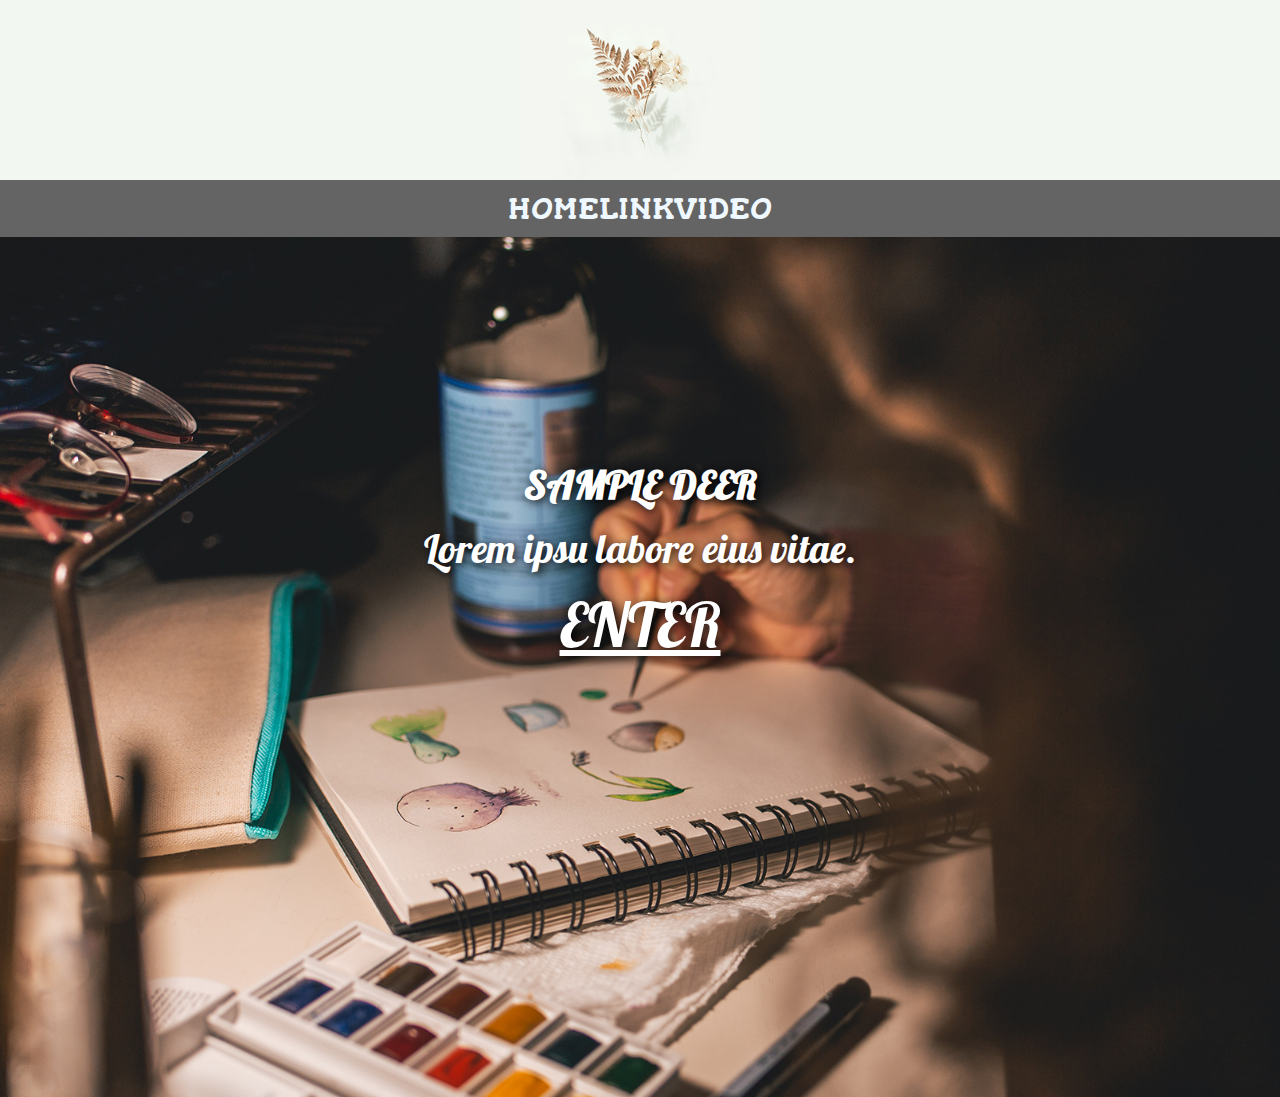
<file: index.html>
<!DOCTYPE html>
<html lang="en">
<head>
<!-- Global site tag (gtag.js) - Google Analytics -->
<script async src="https://www.googletagmanager.com/gtag/js?id=G-1J67L85XZM"></script>
<script>
  window.dataLayer = window.dataLayer || [];
  function gtag(){dataLayer.push(arguments);}
  gtag('js', new Date());

  gtag('config', 'G-1J67L85XZM');
</script>
    <!--000-->
    <meta charset="UTF-8">
    <meta http-equiv="X-UA-Compatible" content="IE=edge">
    <meta name="viewport" content="width=device-width, initial-scale=1.0">
    <title>sample deer</title>
    <!-- css -->
    <link rel="stylesheet" href="style.css">
    <!-- bootstrap -->
    <link href="https://cdn.jsdelivr.net/npm/bootstrap@5.0.0-beta1/dist/css/bootstrap.min.css" rel="stylesheet" integrity="sha384-giJF6kkoqNQ00vy+HMDP7azOuL0xtbfIcaT9wjKHr8RbDVddVHyTfAAsrekwKmP1" crossorigin="anonymous">
    <!-- font-family: 'Lobster', cursive; -->
    <link rel="preconnect" href="https://fonts.gstatic.com">
    <link href="https://fonts.googleapis.com/css2?family=Lobster&display=swap" rel="stylesheet">
    <!-- font-family: 'Gorditas', cursive; -->
    <link rel="preconnect" href="https://fonts.gstatic.com">
    <link href="https://fonts.googleapis.com/css2?family=Asap&family=Gorditas:wght@700&display=swap" rel="stylesheet">

</head>
<body>
    <!-- 最上層 -->
    <div class="container hh">
        <div class="row">
            <img src="./img/logo.jpg" alt="">
        </div>
        <div class="row tt">
            <div class="col"> <a href="./index.html">HOME</a> </div>
            <div class="col"> <a href="./link.html">LINK</a> </div>
            <div class="col"> <a href="./video.html">VIDEO</a> </div>
        </div>
    </div>
    
    <!-- 首頁 -->
    <div class="aa">
        <div class="a1">
            <h2>SAMPLE DEER</h2>
            <p>Lorem ipsu labore eius vitae.</p>
            
            <a href="#">ENTER</a>
        </div>
    </div>




</body>
</html>
</file>
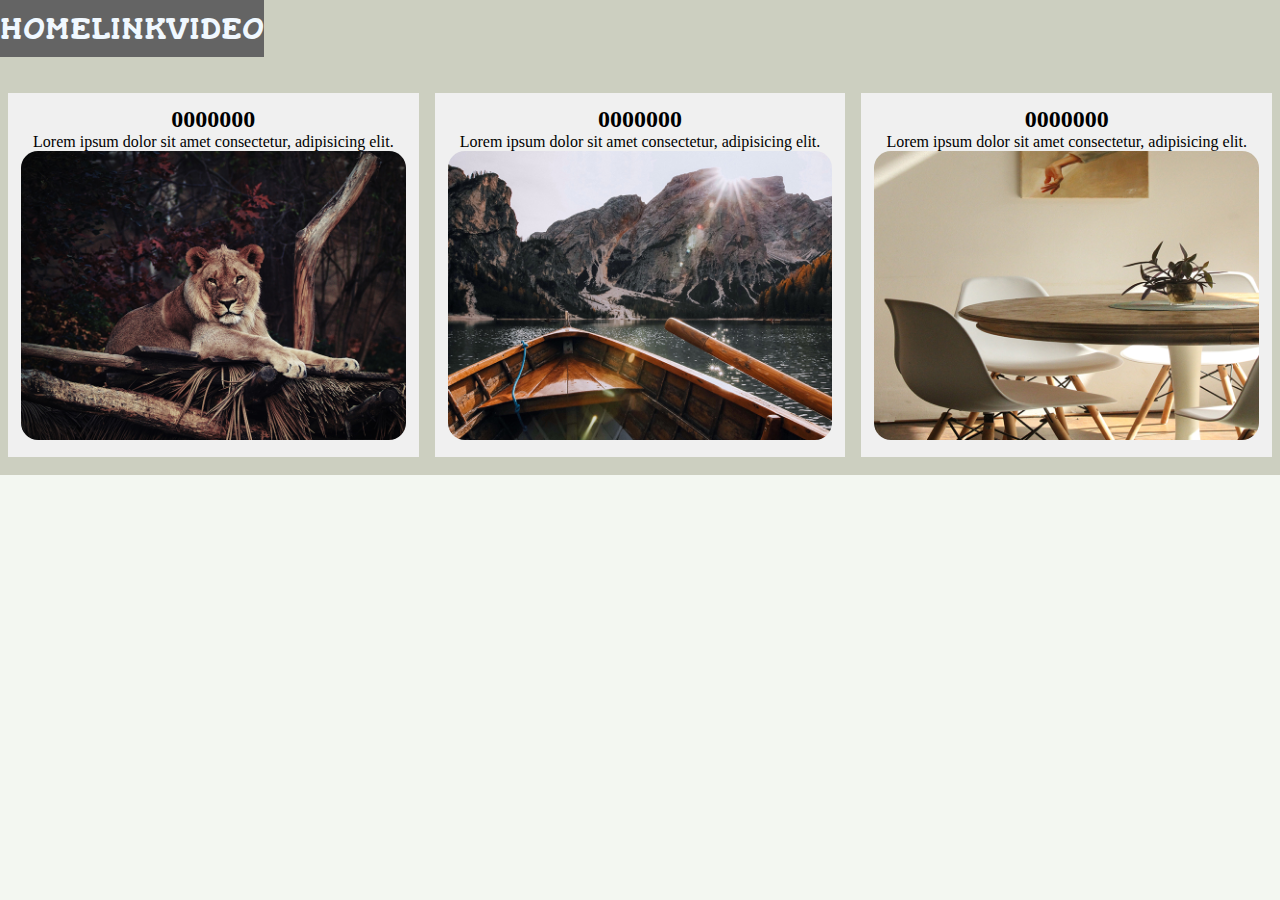
<file: link.html>
<!DOCTYPE html>
<html lang="en">
<head>
<!-- Global site tag (gtag.js) - Google Analytics -->
<script async src="https://www.googletagmanager.com/gtag/js?id=G-1J67L85XZM"></script>
<script>
  window.dataLayer = window.dataLayer || [];
  function gtag(){dataLayer.push(arguments);}
  gtag('js', new Date());

  gtag('config', 'G-1J67L85XZM');
</script>
    <!--000-->
    <meta charset="UTF-8">
    <meta http-equiv="X-UA-Compatible" content="IE=edge">
    <meta name="viewport" content="width=device-width, initial-scale=1.0">
    <title>sample deer</title>
    <!-- css -->
    <link rel="stylesheet" href="style.css">
    <!-- bootstrap -->
    <link href="https://cdn.jsdelivr.net/npm/bootstrap@5.0.0-beta1/dist/css/bootstrap.min.css" rel="stylesheet" integrity="sha384-giJF6kkoqNQ00vy+HMDP7azOuL0xtbfIcaT9wjKHr8RbDVddVHyTfAAsrekwKmP1" crossorigin="anonymous">
    <!-- font-family: 'Gorditas', cursive; -->
    <link rel="preconnect" href="https://fonts.gstatic.com">
    <link href="https://fonts.googleapis.com/css2?family=Asap&family=Gorditas:wght@700&display=swap" rel="stylesheet">
    <!-- font-family: 'Lobster', cursive; -->
    <link rel="preconnect" href="https://fonts.gstatic.com">
    <link href="https://fonts.googleapis.com/css2?family=Lobster&display=swap" rel="stylesheet">


</head>
<body>
    <!-- 最上層 -->
    <div class="container hh ffix">

        <div class="row tt ">
            <div class="col"> <a href="./index.html">HOME</a> </div>
            <div class="col"> <a href="./link.html">LINK</a> </div>
            <div class="col"> <a href="./video.html">VIDEO</a> </div>
        </div>
    </div>

    <!-- 支撐 -->
    <div class="hd"></div>
    
    <!-- 連結 -->
    <div class="bb">
        <ul>
            <li>
                <h2>0000000</h2>
                <p>Lorem ipsum dolor sit amet consectetur, adipisicing elit.</p>
                <a href=""><img src="./img/aa.jpg" alt=""></a>
            </li>
            <li>
                <h2>0000000</h2>
                <p>Lorem ipsum dolor sit amet consectetur, adipisicing elit.</p>
                <a href=""><img src="./img/bb.jpg" alt=""></a>
            </li>
            <li>
                <h2>0000000</h2>
                <p>Lorem ipsum dolor sit amet consectetur, adipisicing elit.</p>
                <a href=""><img src="./img/cc.jpg" alt=""></a>
            </li>
        </ul>
    </div>



</body>
</html>
</file>
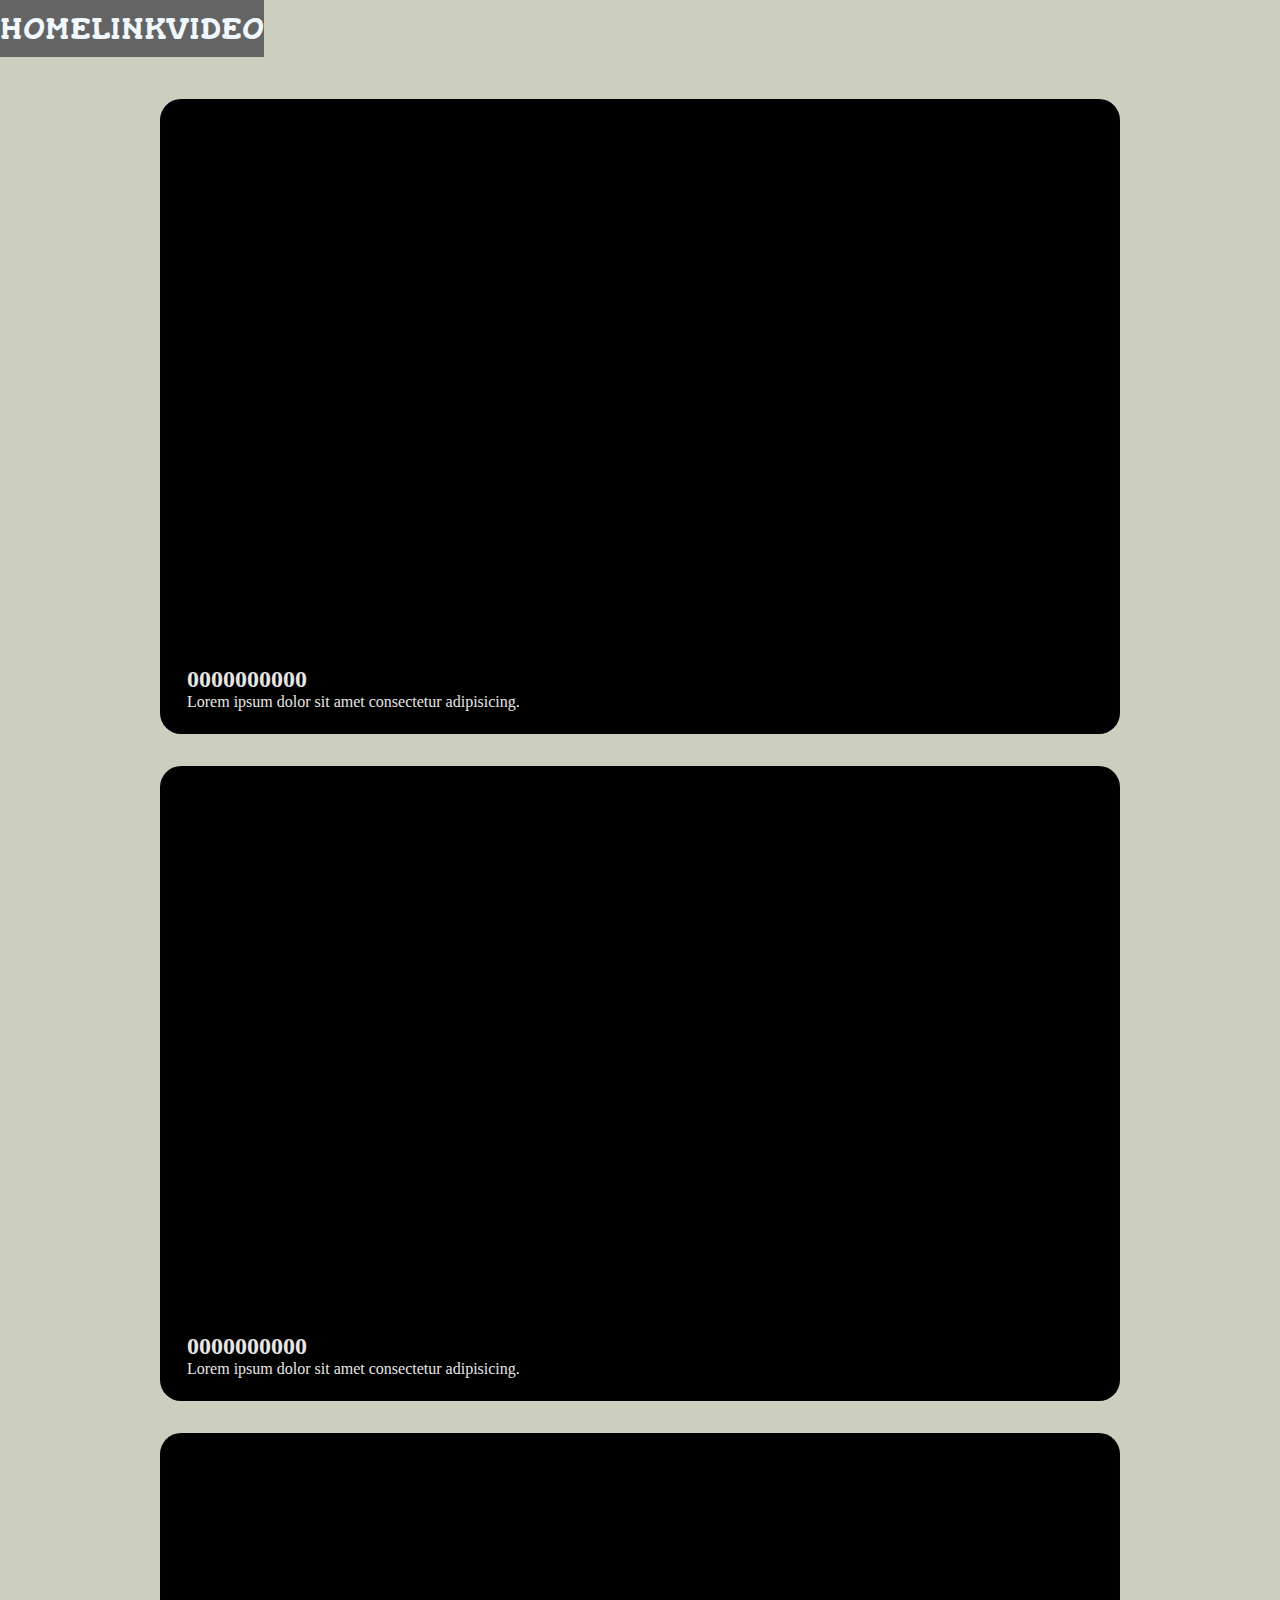
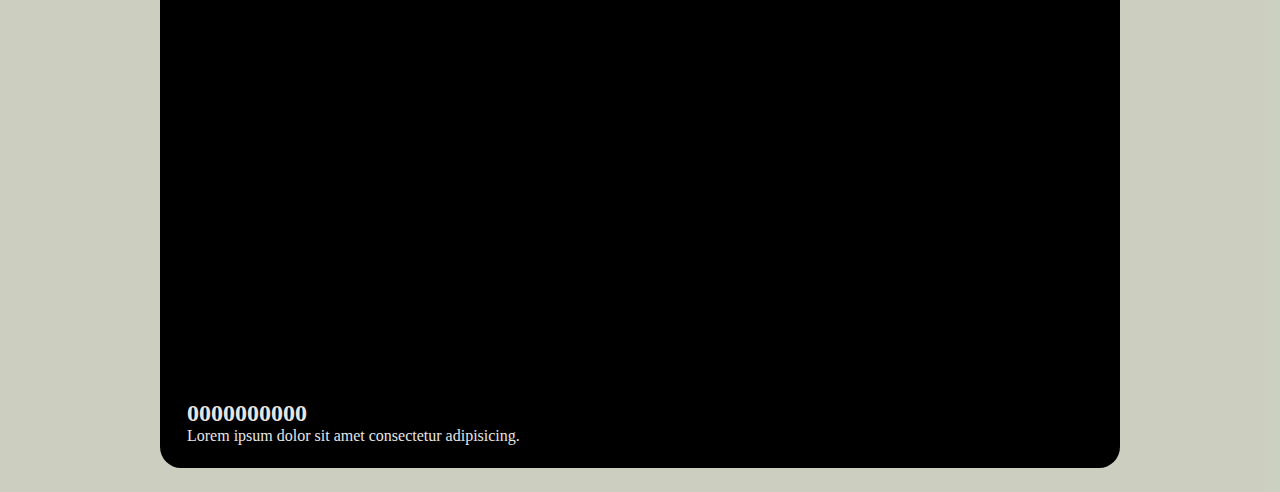
<file: video.html>
<!DOCTYPE html>
<html lang="en">
<head>
<!-- Global site tag (gtag.js) - Google Analytics -->
<script async src="https://www.googletagmanager.com/gtag/js?id=G-1J67L85XZM"></script>
<script>
  window.dataLayer = window.dataLayer || [];
  function gtag(){dataLayer.push(arguments);}
  gtag('js', new Date());

  gtag('config', 'G-1J67L85XZM');
</script>
    <!--000-->
    <meta charset="UTF-8">
    <meta http-equiv="X-UA-Compatible" content="IE=edge">
    <meta name="viewport" content="width=device-width, initial-scale=1.0">
    <title>sample deer</title>
    <!-- css -->
    <link rel="stylesheet" href="style.css">
    <!-- bootstrap -->
    <link href="https://cdn.jsdelivr.net/npm/bootstrap@5.0.0-beta1/dist/css/bootstrap.min.css" rel="stylesheet" integrity="sha384-giJF6kkoqNQ00vy+HMDP7azOuL0xtbfIcaT9wjKHr8RbDVddVHyTfAAsrekwKmP1" crossorigin="anonymous">
    <!-- font-family: 'Lobster', cursive; -->
    <link rel="preconnect" href="https://fonts.gstatic.com">
    <link href="https://fonts.googleapis.com/css2?family=Lobster&display=swap" rel="stylesheet">
    <!-- font-family: 'Gorditas', cursive; -->
    <link rel="preconnect" href="https://fonts.gstatic.com">
    <link href="https://fonts.googleapis.com/css2?family=Asap&family=Gorditas:wght@700&display=swap" rel="stylesheet">

</head>
<body>
    <!-- 最上層 -->
    <div class="container hh ffix">

        <div class="row tt ">
            <div class="col"> <a href="./index.html">HOME</a> </div>
            <div class="col"> <a href="./link.html">LINK</a> </div>
            <div class="col"> <a href="./video.html">VIDEO</a> </div>
        </div>
    </div>
    
    <!-- 支撐 -->
    <div class="hd"></div>

    <!-- 影片 -->
    <div class="cc">
        <div class="c1">
            <iframe width="560" height="315" src="https://www.youtube.com/embed/lFNWUL9fqG8" frameborder="0" allow="accelerometer; autoplay; clipboard-write; encrypted-media; gyroscope; picture-in-picture" allowfullscreen></iframe>
            <div class="c2">
                <h2>0000000000</h2>
                <p>Lorem ipsum dolor sit amet consectetur adipisicing.</p>
            </div>
        </div>
        <div class="c1">
            <iframe width="560" height="315" src="https://www.youtube.com/embed/2ekJDfX_13s" frameborder="0" allow="accelerometer; autoplay; clipboard-write; encrypted-media; gyroscope; picture-in-picture" allowfullscreen></iframe>
            <div class="c2">
                <h2>0000000000</h2>
                <p>Lorem ipsum dolor sit amet consectetur adipisicing.</p>
            </div>
        </div>
        <div class="c1">
            <iframe width="560" height="315" src="https://www.youtube.com/embed/hcqAmXA6TS4" frameborder="0" allow="accelerometer; autoplay; clipboard-write; encrypted-media; gyroscope; picture-in-picture" allowfullscreen></iframe>
            <div class="c2">
                <h2>0000000000</h2>
                <p>Lorem ipsum dolor sit amet consectetur adipisicing.</p>
            </div>
        </div>

    </div>



</body>
</html>
</file>
<file: style.css>
*{
    margin: 0;
}
body{
    background: rgb(243,247,241) !important;
}
.ffix{
    position: fixed;
    z-index: 1;
}
.hh .row{
    display: flex;
    justify-content: center;
}
.hh img{
    max-width: 240px;
    height: auto;
}
.tt{
    background: rgba(100,100,100);
}
.tt .col{
    display: flex;
    justify-content: center;
}
.tt a{
    font-size: 30px;
    color: aliceblue;
    text-decoration: none;
    font-family: 'Gorditas', cursive;
}
.hd{
    height: 55px;
    background: rgba(50,50,0,0.2);
}
/*home*/
.aa{
    background-image: url(./img/pps.jpg);
    background-size: cover;
    min-height: 600px;
    display: flex;
    justify-content: center;
    align-items:center;
}
.a1{
    text-align: center;
    padding-bottom: 174px;
}
.a1 h2, .a1 p{
    color: rgba(255,255,255);
    font-family: 'Lobster', cursive;
    font-size: 20px;
    margin:9px 3px ;
    text-shadow: 1px 1px 7px rgba(0,0,0);
}
.a1 a{
    font-size: 30px;
    font-family: 'Lobster', cursive;
    color: rgba(255,255,255,1);
    text-shadow: 2px 2px 9px rgba(0,0,0);
}
/*link*/
.bb{
    background: rgba(50,50,0,0.2);
    display: flex;
    justify-content: center;
}
.bb ul{
    list-style: none;
    padding: 0;
    display: flex;
    flex-wrap: wrap;
}
.bb li{
    text-align: center;
    margin: 8px 0;
    background: rgba(240,240,240);
    padding: 10px;
}
.bb img{
    width: 100%;
    max-width: 500px;
    max-height: 230px;
    border-radius: 11px;
}
/*video*/
.cc{
    background: rgba(50,50,0,0.2); 
    color: rgba(230,230,230,1);
    padding: 8px 5px;
}
.c1{
    background: rgba(0,0,0);
    border-radius: 14px;
    padding: 14px 0;
    margin-bottom: 8px ;     
}
.c1 iframe{
    width: 100%;
}
.c2{
    margin-left: 17px;
    min-height: auto;  
}

/* rwd */
@media(min-width:768px){
    
    .hh {
        max-width: 1980px !important; 
    }
    .tt{
        padding: 10px 0;
    }
    .hd{
        height: 75px;
    }

    /*home*/
    .aa{
        background-image: url(./img/ppb.jpg);
        min-height: 860px;
    }
    .a1{
        padding-bottom: 227px;
    }
    .a1 h2, .a1 p{
        font-size: 40px;
        margin:14px 0px ;
        text-shadow: 2px 2px 10px rgba(0,0,0);
    }
    .a1 a{
        font-size: 60px;
        text-shadow: 3px 3px 11px rgba(0,0,0);
    }
    /*link*/
    .bb li{
        margin: 18px 8px;
        padding: 13px;
        flex-basis: 30%;
        flex-grow: 1;
    }
    .bb img{
        width: 100%;
        max-height: 330px;
        border-radius: 17px;
    }

    /*video*/
    .cc{
        display: flex;
        flex-wrap: wrap;
        justify-content: center;
        
    }
    .c1{
        min-width: 960px;
        height: auto;
        background: rgba(0,0,0);
        border-radius: 21px;
        padding: 23px 0;
        margin: 16px 0;     
    }
    .c1 iframe{
        min-height: 540px;
    }
    .c2{
        margin-left: 27px;
    }

}
</file>
